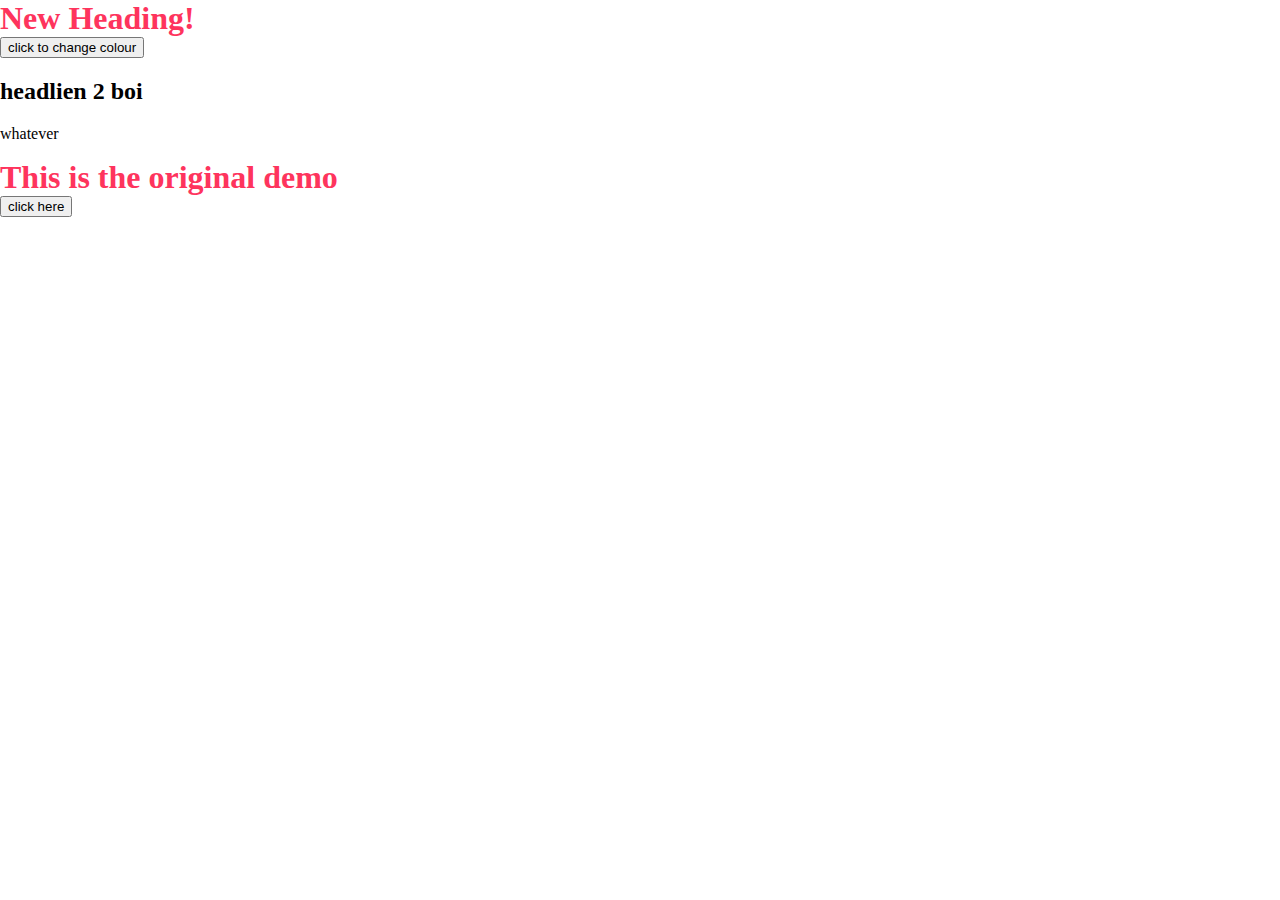
<file: javatest/index.html>
<!DOCTYPE html>
<head>
<title>Java Test</title>
<link rel=stylesheet type="text/css" href="style.css"/>
<script src="http://code.jquery.com/jquery-1.9.1.min.js"></script>
<script>
//This was the original demo that I modified from
   $(document).ready(function () {
       var rotate = 0;
       var colors = ["blue", "red", "green"];
       $('body').on("click", function () {

           $(this).css({
               'background': colors[rotate]
           });
           rotate++;
           if (rotate >= 3) {
               rotate = 0;
           }

       });
   });
</script>
</head>

<body>

<h1>New Heading!</h1>
<button class="color">click to change colour</button>
<h2> headlien 2 boi</h2> 
<p>whatever</p>

<h1>This is the original demo</h1>
<button class="color">click here</button>



</body>
</html>
</file>
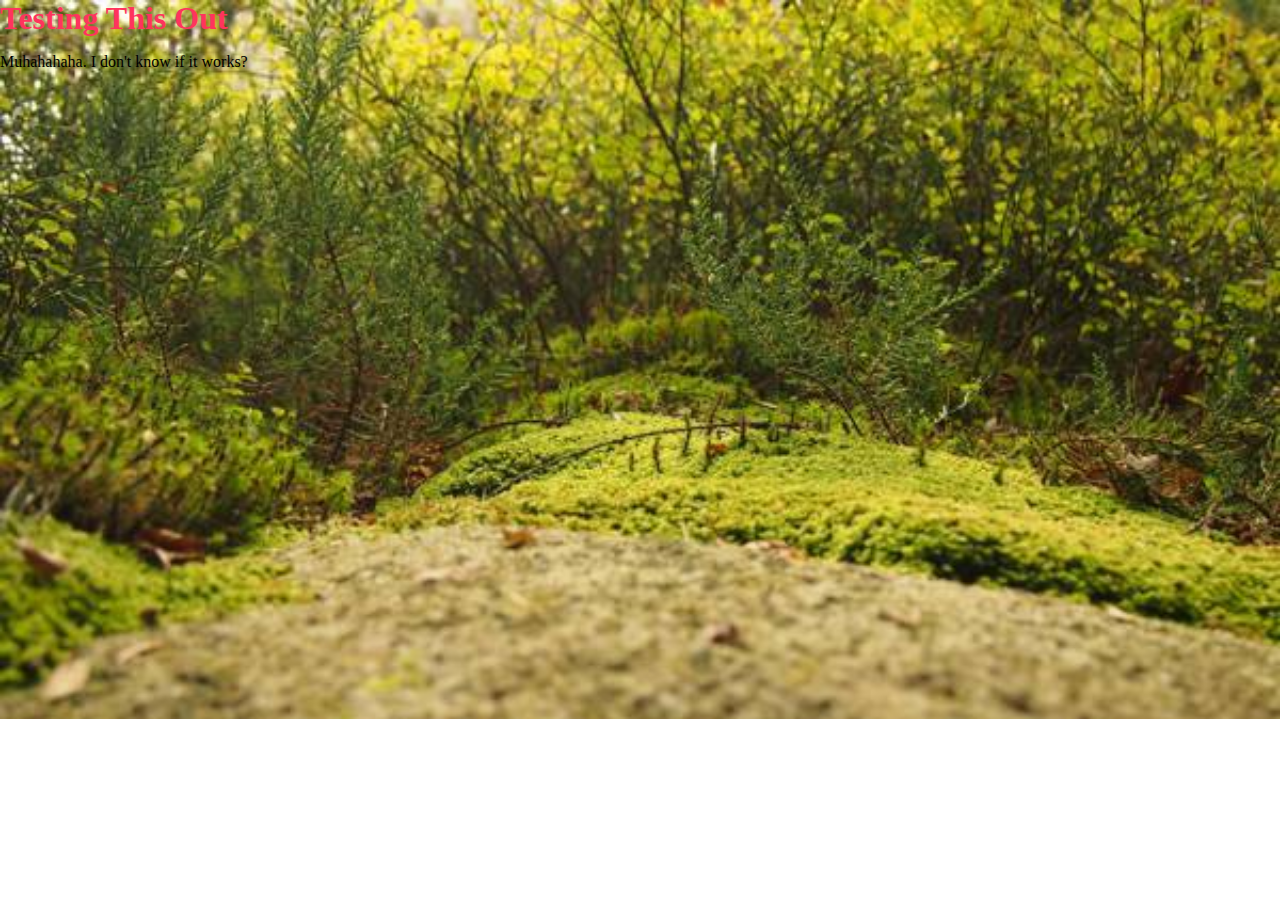
<file: javatest/index2.html>
<!DOCTYPE html>
<head>
<title>Another Test</title>
<link rel=stylesheet type="text/css" href="style.css"/>
<script src="http://code.jquery.com/jquery-1.9.1.min.js"></script>
<script>
       $(document).ready(function () {
        var chain = 0; //to iterate through imgs array
        var imgs = ["images/1.jpg", "images/2.jpg", "images/3.jpg", "images/4.jpg"];
          console.log(imgs.length);
          $('body').on("click", function(){
            console.log(chain);
            $('#img').css('background-image', 'url(' + imgs[chain] + ')');
            chain++;
            if (chain >= imgs.length) {
                 chain = 0;
             }
          });

        });
</script>
</head>

<body>
<div id="img">
<h1>Testing This Out</h1>
<p>Muhahahaha. I don't know if it works?</p>
</div>


</body>
</html>
</file>
<file: javatest/style.css>
body, html {
	margin: 0;
	padding: 0;
	background-color: #ffffff;
}

/* Typography */

h1 {
	color: #fe345d;
	margin: 0;
}

div {
	display:block;
}

#img {
	height: 800px;
	background-image: url(images/1.jpg);
	background-repeat: no-repeat;
	background-size: 100%;
}
</file>
